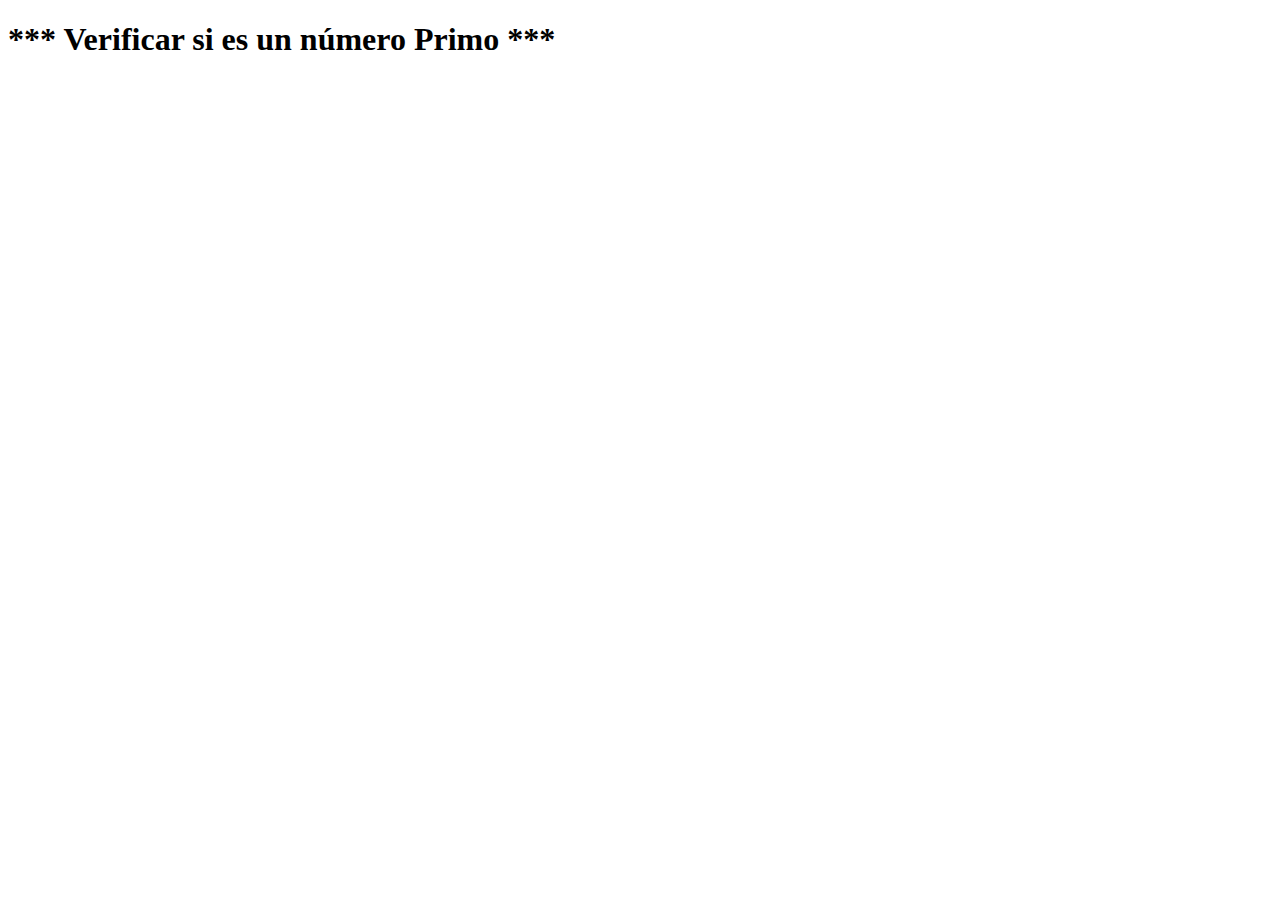
<file: sesión_3/primer_algoritmoVPN.html>
<!DOCTYPE html>
<html lang="en">
<head>
    <meta charset="UTF-8">
    <meta http-equiv="X-UA-Compatible" content="IE=edge">
    <meta name="viewport" content="width=device-width, initial-scale=1.0">
    <title> Número Primo </title>
</head>
<body>
    <h1>*** Verificar si es un número Primo ***</h1>
    <script type="text/javascript" src="js/primer_algoritmoVPN.js"></script>
    
</body>
</html>
</file>
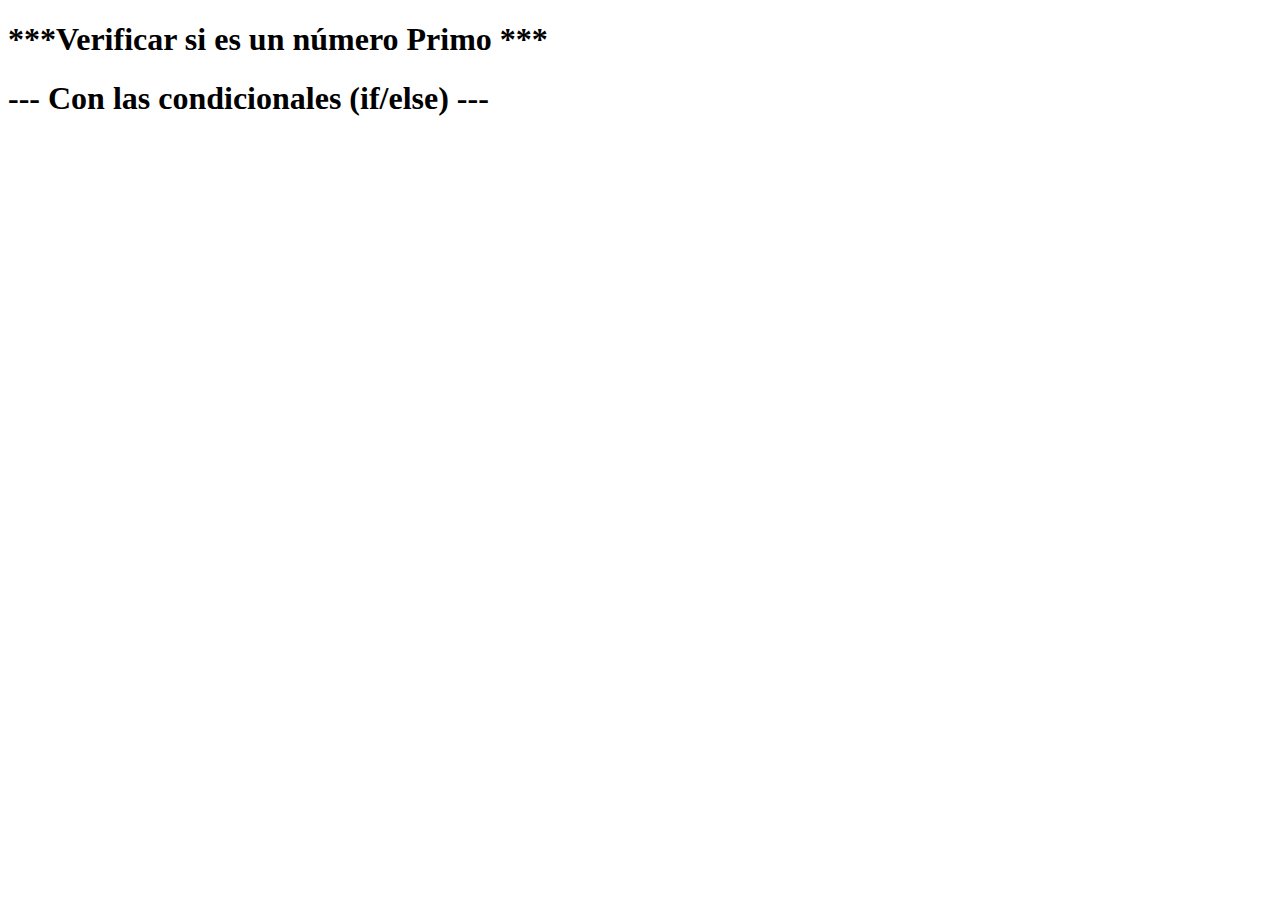
<file: sesión_3/segundo_algoritmoVNP.html>
<!DOCTYPE html>
<html lang="en">
<head>
    <meta charset="UTF-8">
    <meta http-equiv="X-UA-Compatible" content="IE=edge">
    <meta name="viewport" content="width=device-width, initial-scale=1.0">
    <title>Número Primo (if/else)</title>
</head>
<body>
    <h1>***Verificar si es un número Primo ***</h1>
    
    <h1> --- Con las condicionales (if/else) ---</h1>
    <script type="text/javascript" src="js/segundo_algoritmoVNP.js"></script>
    
</body>
</html>
</file>
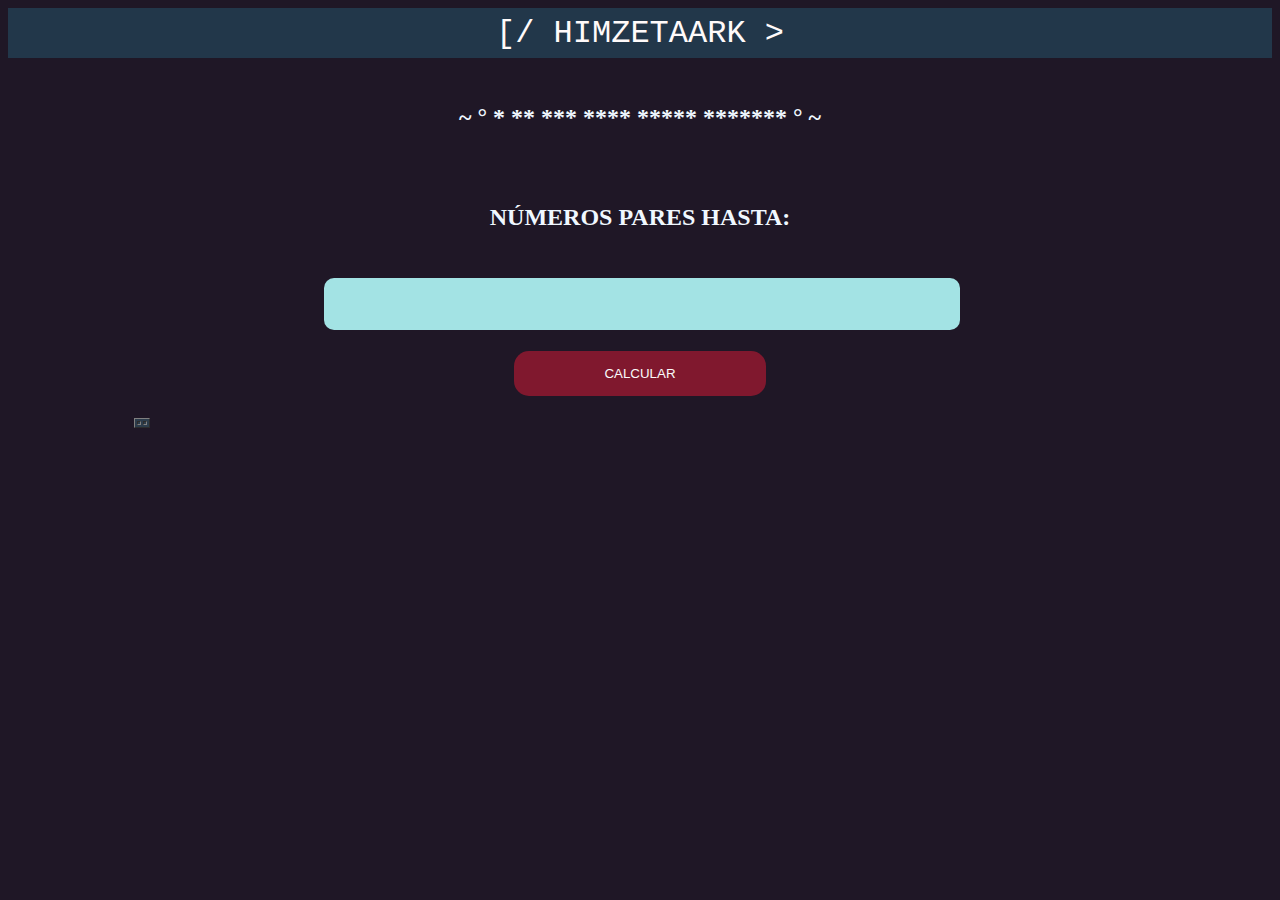
<file: sesión_4/numpares.html>
<!DOCTYPE html>
<html lang="en">
<head>
  <meta charset="UTF-8">
  <meta http-equiv="X-UA-Compatible" content="IE=edge">
  <meta name="viewport" content="width=device-width, initial-scale=1.0">
  <link rel="stylesheet" href="css/estilos.css">
  <script type = "text/javascript" src = "js/numpar.js"> </script>

  <title>NÚMEROS PRIMOS</title>
</head>
<body>
    <button class="inicio"> [/ HIMZETAARK ></button>
   <div class="texto1">
    <h2 class="texto">~ ° * **  ***  ****  ***** ******* ° ~ </h2>
</div>
   <div class="texto1">
        <h2 class="texto">NÚMEROS PARES HASTA: </h2>
   </div> 
   <input type="number" class="form-control" id="numero" >
  <h1></h1>
   <button class="calcular " onclick="insertarFila(); " value="Insertar fila">CALCULAR</button>
   <p></p>
</div>  
<h1></h1>
<table class="tabla" id="tblDatos" border="1">
 
</table>

<br>


<script>
    sali();
  
    insertarFila();
</script>
</body>
</html>
</file>
<file: sesión_4/css/estilos.css>
body{
    background-color:#1f1726;  
}
.inicio{
    min-height: 50px;
    width: 100%;
    background-color: #22374a;
    color: #fffafa;
    border: 0px;
    font-family: 'Courier New', Courier, monospace;
    font-size: xx-large;
 
}

.texto{
  
    color: #f0f8ff;
    min-height: 80px;
    display: flex;
    align-items: center;
    justify-content: center;
}
.calcular{
    border-radius: 15px;
    min-height: 45px;
    color: rgb(250, 250, 250);
    background-color:#80182e;
    border: 0px;
    width:20%;
    margin-left:40%;
    margin-right:40%;
    
}
.form-control{
    border-radius: 10px;
    min-height: 50px;
    border: 0px;
    width: 50%;
    margin-left:25%;
    margin-right:25%;
    background-color:#a3e3e4;

}
.visually-hidden{
    
    color: #f0f8ff;
    min-height: 50px;
    width: 50%;
    margin-left:25%;
    margin-right:25%;

 

}
.tabla{
  color: #f0f8ff;
    background-color: #2c3c4b;
    
    margin-left:10%;
    margin-right:10%;

}
</file>
